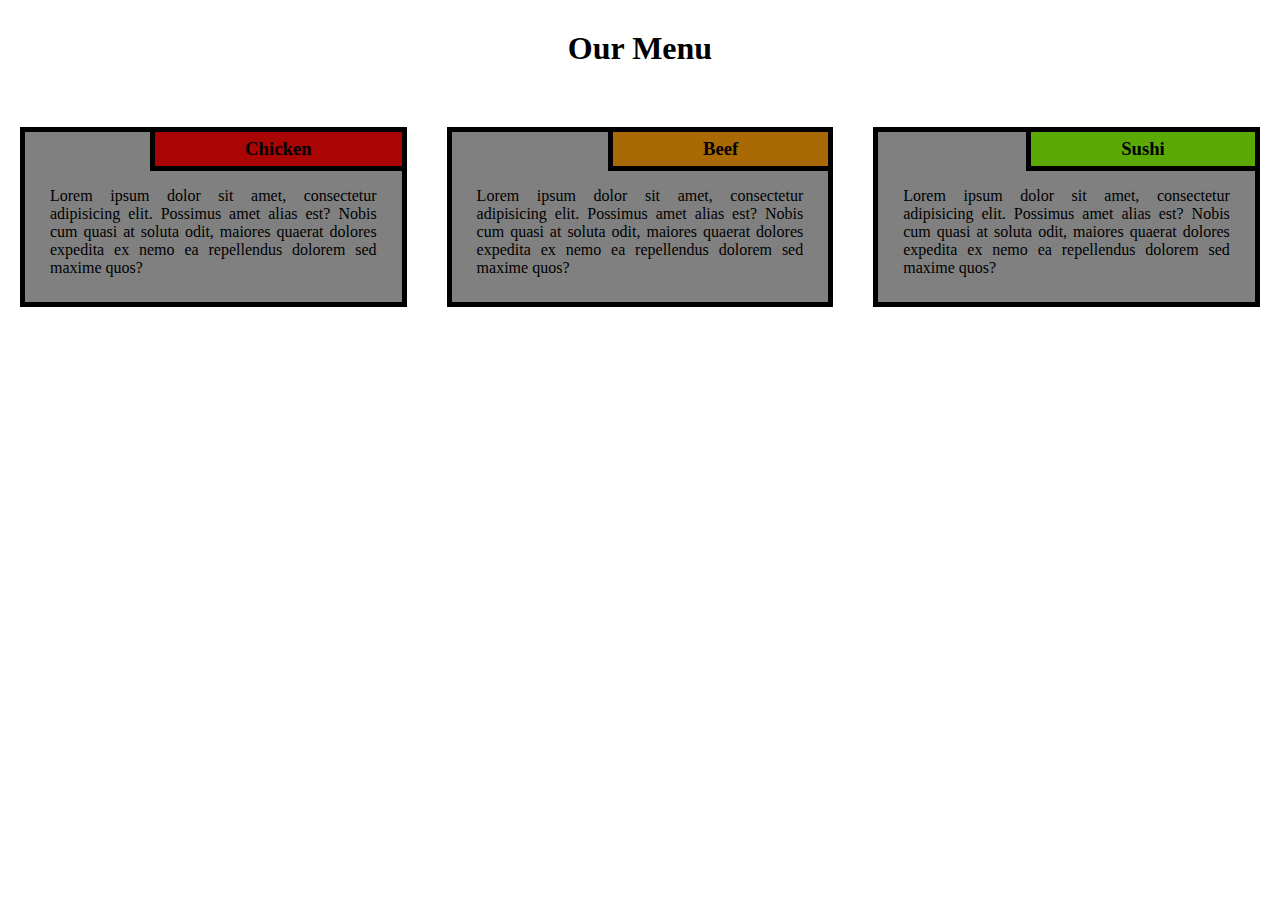
<file: module 2-solution/index.html>
<!DOCTYPE html>
<html>

<head>
    <meta charset="UTF-8">
    <meta name="viewport" content="width=device-width, initial-scale=1.0">
    <title>Module 2 Solution</title>
    <link rel="stylesheet" href="style.css">
</head>

<body>


    <div class="container">
        <div class="row">
            <h1 class="menu">Our Menu</h1>
            <div class="col-lg-4">
                <div class="chicken">
                    <div id="chicken">
                        <h3>Chicken</h3>
                    </div>
                    <p id="content">Lorem ipsum dolor sit amet, consectetur adipisicing elit.
                        Possimus amet alias est? Nobis cum quasi at soluta odit,
                        maiores quaerat dolores expedita ex nemo ea repellendus
                        dolorem sed maxime quos?</p>
                </div>
            </div>
            <div class="col-lg-4 ">
                <div class="beef">
                    <div id="beef">
                        <h3>Beef</h3>
                    </div>
                    <p id="content">Lorem ipsum dolor sit amet, consectetur adipisicing elit.
                        Possimus amet alias est? Nobis cum quasi at soluta odit,
                        maiores quaerat dolores expedita ex nemo ea repellendus
                        dolorem sed maxime quos?</p>
                </div>
            </div>
            <div class="col-lg-4 col-lg-tablet">
                <div class="sushi">
                    <div id="sushi">
                        <h3>Sushi</h3>
                    </div>
                    <p id="content">Lorem ipsum dolor sit amet, consectetur adipisicing elit.
                        Possimus amet alias est? Nobis cum quasi at soluta odit,
                        maiores quaerat dolores expedita ex nemo ea repellendus
                        dolorem sed maxime quos?</p>
                </div>
            </div>

        </div>
    </div>
</body>

</html>
</file>
<file: module 2-solution/style.css>
* {
  box-sizing: border-box;
  margin: 0;
  padding: 0;
}

body {
  font-family: 'Trebuchet MS', 'Lucida Sans Unicode', 'Lucida Grande';
}

.row {
  width: 100%;

}


.menu {
  font-family: cursive;
  text-align: center;
  margin-bottom: 40px;
  margin-top: 30px;
}

.cotainer {
  position: relative;
  margin: 20px;
}

.chicken,
.beef,
.sushi {
  position: relative;
  top: 0;
  background-color: gray;
  margin: 20px;
  padding: 25px;
  border: 5px solid black;


}

#chicken,
#beef,
#sushi {
  position: absolute;
  right: 0;
  top: 0;
  border-left: 5px solid black;
  border-bottom: 5px solid black;
  padding: 6px 90px;
  font-family: cursive;

  font-weight: bold;
}

#chicken {
  background-color: #a90505;
}

#beef {
  background-color: #a96a05;
}

#sushi {
  background-color: #5aa905;
}

.chicken p,
.sushi p,
.beef p {
  margin-top: 30px;
  text-align: justify;
  font-size: 100%;


}

/* Simple Responsive Framework. */
/*------ Desktop ------*/
@media (min-width: 992px) {

  .col-lg-1,
  .col-lg-2,
  .col-lg-3,
  .col-lg-4,
  .col-lg-5,
  .col-lg-6,
  .col-lg-7,
  .col-lg-8,
  .col-lg-9,
  .col-lg-10,
  .col-lg-11,
  .col-lg-12 {
    float: left;
  }

  .col-lg-1 {
    width: 8.33%;
  }

  .col-lg-2 {
    width: 16.66%;
  }

  .col-lg-3 {
    width: 25%;
  }

  .col-lg-4 {
    width: 33.33%;
  }

  .col-lg-5 {
    width: 41.66%;
  }

  .col-lg-6 {
    width: 50%;
  }

  .col-lg-7 {
    width: 58.33%;
  }

  .col-lg-8 {
    width: 66.66%;
  }

  .col-lg-9 {
    width: 74.99%;
  }

  .col-lg-10 {
    width: 83.33%;
  }

  .col-lg-11 {
    width: 91.66%;
  }

  .col-lg-12 {
    width: 100%;
  }

}


/*------ Tablet ------*/
@media (min-width: 768px) and (max-width: 991px) {
  .col-lg-4 {
    width: 50%;
    float: left;
  }

  .col-lg-tablet {
    width: 100%;
    float: left;
  }
}


/*------ Mobile ------*/
@media (max-width: 767px) {
  .col-lg-4 {
    width: 100%;
    float: left;
  }
}
</file>
